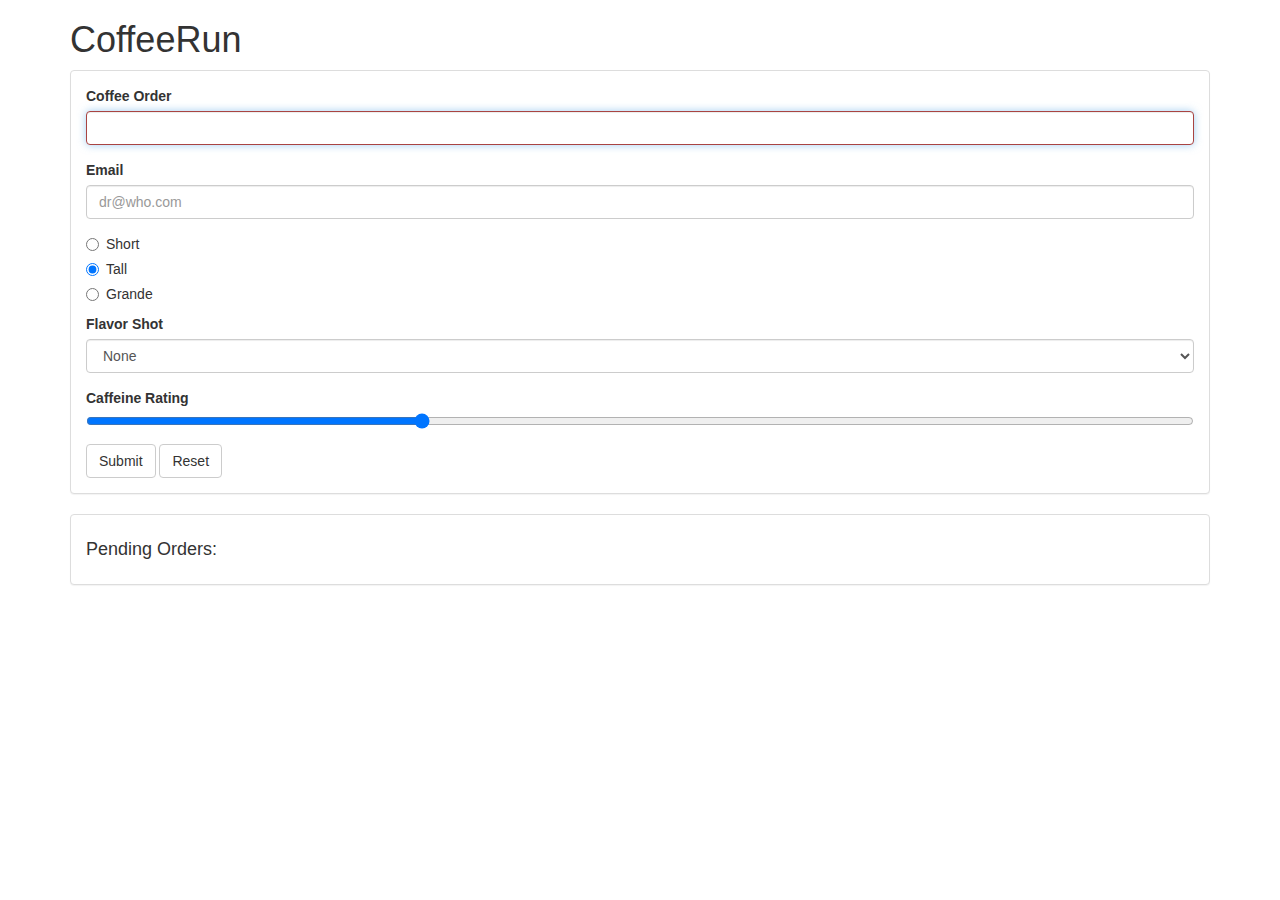
<file: Coffeerun/index.html>
<!DOCTYPE html>
<html lang="en">
<head>
    <meta charset="UTF-8">
    <meta name="viewport" content="width=device-width, initial-scale=1.0">
    <meta http-equiv="X-UA-Compatible" content="ie=edge">
   <link rel="stylesheet" href="https://cdnjs.cloudflare.com/ajax/libs/twitter-bootstrap/3.4.1/css/bootstrap.min.css">
   <style>
    form :focus:required:invalid{
        border-color:#a94442;
    }
    </style>
   <title>CoffeeRun</title>
</head>
<body class="container">
    <header>
        <h1>CoffeeRun</h1>
    </header>
    <section>
        <div class="panel panel-default">
            <div class="panel-body">
                <form data-coffee-order="form">
                    <div class="form-group">
                        <label for="coffeeOrder">Coffee Order</label>
                        <input class="form-control" name="coffee" id="coffeeOrder" autofocus required pattern="[a-zA-Z\s]+"/>
                    </div>
                    <div class="form-group">
                        <label for="emailInput">Email</label>
                        <input class="form-control" type="email" name="emailAddress" id="emailInput" value="" placeholder="dr@who.com" required>
                    </div>
                    <div class="radio">
                        <label>
                            <input type="radio" name="size" value="short">
                            Short
                        </label>
                    </div>
                    <div class="radio">
                        <label>
                            <input type="radio" name="size" value="tall" checked>
                            Tall
                        </label>
                    </div>
                    <div class="radio">
                        <label>
                            <input type="radio" name="size" value="grande">
                            Grande
                        </label>
                    </div>
                    <div class="form-group">
                        <label for="flavorShot">Flavor Shot</label>
                        <select id="flavorShot" class="form-control" name="flavor">
                            <option value="">None</option>
                            <option value="caramel">Caramel</option>
                            <option value="almond">Almond</option>
                            <option value="mocha">Mocha</option>
                        </select>
                    </div>
                    <div class="form-group">
                        <label for="strengthLevel">Caffeine Rating</label>
                        <input name="strength" id="strengthLevel" type="range" value="30">
                    </div>
                    <button type="submit" class="btn btn-default">Submit</button>
                    <button type="reset" class="btn btn-default">Reset</button>
                </form>
            </div>
        </div>
        <div class="panel panel-default">
            <div class="panel-body">
                <h4>Pending Orders:</h4>
                <div data-coffee-order="checklist">
                </div>
            </div>
        </div>
    </section>

    <script src="https://cdnjs.cloudflare.com/ajax/libs/jquery/2.1.4/jquery.min.js" charset="utf-8"></script>
    <script src="scripts/validation.js" charset="utf-8"></script>
    <script src="scripts/formhandler.js" charset="utf-8"></script>
    <script src="scripts/remotedatastore.js" charset="utf-8"></script>
    <script src="scripts/datastore.js" charset="utf-8"></script>
    <script src="scripts/truck.js" charset="utf-8"></script>
    <script src="scripts/checklist.js" charset="utf-8"></script>
    <script src="scripts/main.js" charset="utf-8"></script>

</body>
</html>
</file>
